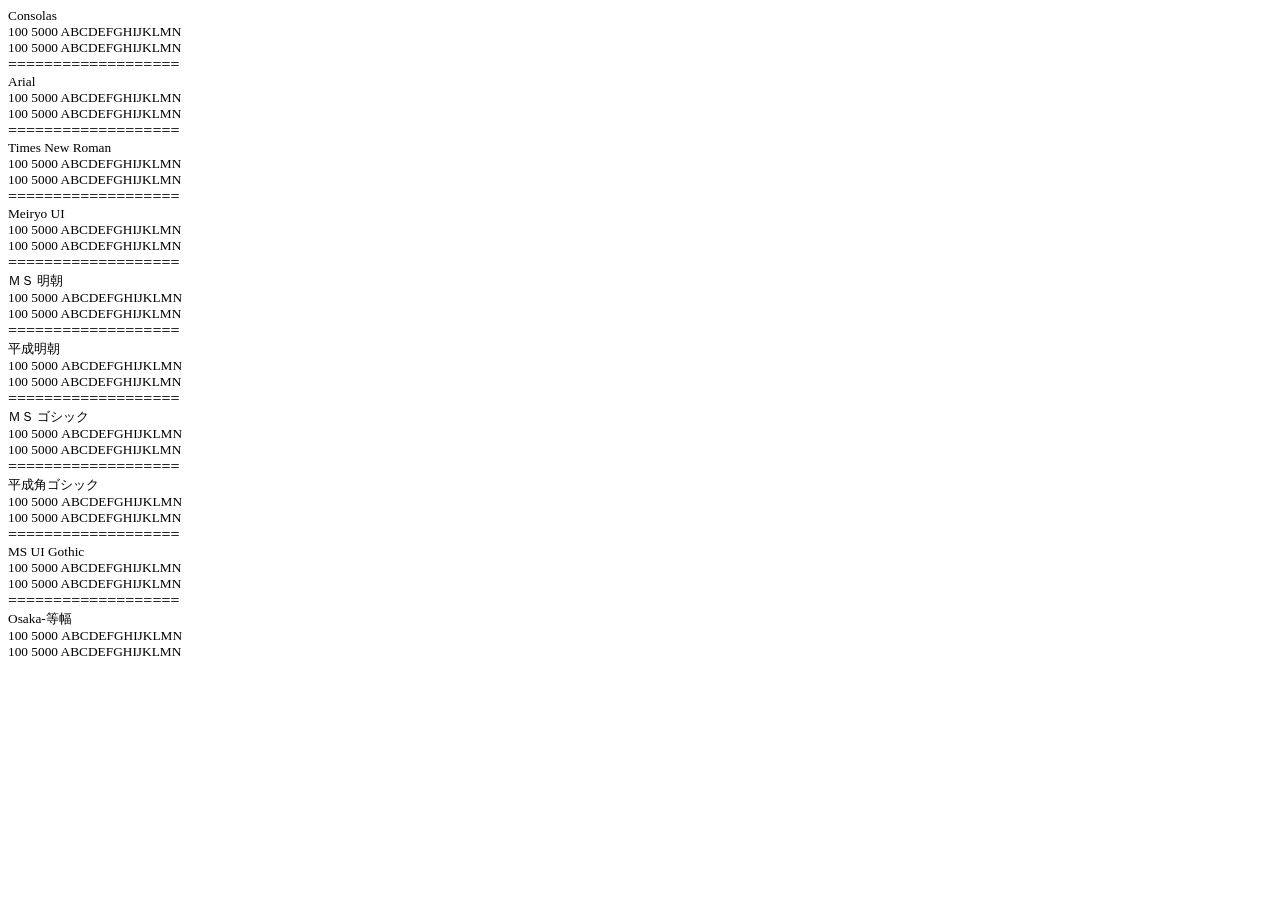
<file: font_sample.html>
<html>
<div style="font-family:'Consolas'; font-size:10pt;">
Consolas<br/>
100 5000 ABCDEFGHIJKLMN
  <div style="font-variant-numeric: slashed-zero">100 5000 ABCDEFGHIJKLMN</div>  
</div>
===================
<div style="font-family:'Araial'; font-size:10pt;">
Arial<br/>
100 5000 ABCDEFGHIJKLMN
  <div style="font-variant-numeric: slashed-zero">100 5000 ABCDEFGHIJKLMN</div>  
</div>
===================
 <div style="font-family:'Times New Roman'; font-size:10pt;">
Times New Roman<br/>
100 5000 ABCDEFGHIJKLMN
  <div style="font-variant-numeric: slashed-zero">100 5000 ABCDEFGHIJKLMN</div>  
</div>
===================
<div style="font-family:'Meiryo UI'; font-size:10pt;">
  Meiryo UI<br/>
  100 5000 ABCDEFGHIJKLMN
  <div style="font-variant-numeric: slashed-zero">100 5000 ABCDEFGHIJKLMN</div>
</div>
===================
<div style="font-family:'ＭＳ 明朝'; font-size:10pt;">
ＭＳ 明朝<br/>
100 5000 ABCDEFGHIJKLMN
  <div style="font-variant-numeric: slashed-zero">100 5000 ABCDEFGHIJKLMN</div>
</div>
===================
<div style="font-family:'平成明朝'; font-size:10pt;">
平成明朝<br/>
100 5000 ABCDEFGHIJKLMN
  <div style="font-variant-numeric: slashed-zero">100 5000 ABCDEFGHIJKLMN</div>  
</div>
===================
<div style="font-family:'ＭＳ ゴシック'; font-size:10pt;">
ＭＳ ゴシック<br/>
100 5000 ABCDEFGHIJKLMN
  <div style="font-variant-numeric: slashed-zero">100 5000 ABCDEFGHIJKLMN</div>  
</div>
===================
<div style="font-family:'平成角ゴシック'; font-size:10pt;">
平成角ゴシック<br/>
100 5000 ABCDEFGHIJKLMN
  <div style="font-variant-numeric: slashed-zero">100 5000 ABCDEFGHIJKLMN</div>  
</div>
===================
<div style="font-family:'MS UI Gothic'; font-size:10pt;">
MS UI Gothic<br/>
100 5000 ABCDEFGHIJKLMN
  <div style="font-variant-numeric: slashed-zero">100 5000 ABCDEFGHIJKLMN</div>  
</div>
===================
<div style="font-family:'Osaka-等幅'; font-size:10pt;">
Osaka-等幅<br/>
100 5000 ABCDEFGHIJKLMN
  <div style="font-variant-numeric: slashed-zero">100 5000 ABCDEFGHIJKLMN</div>  
</div>
</html>
</file>
